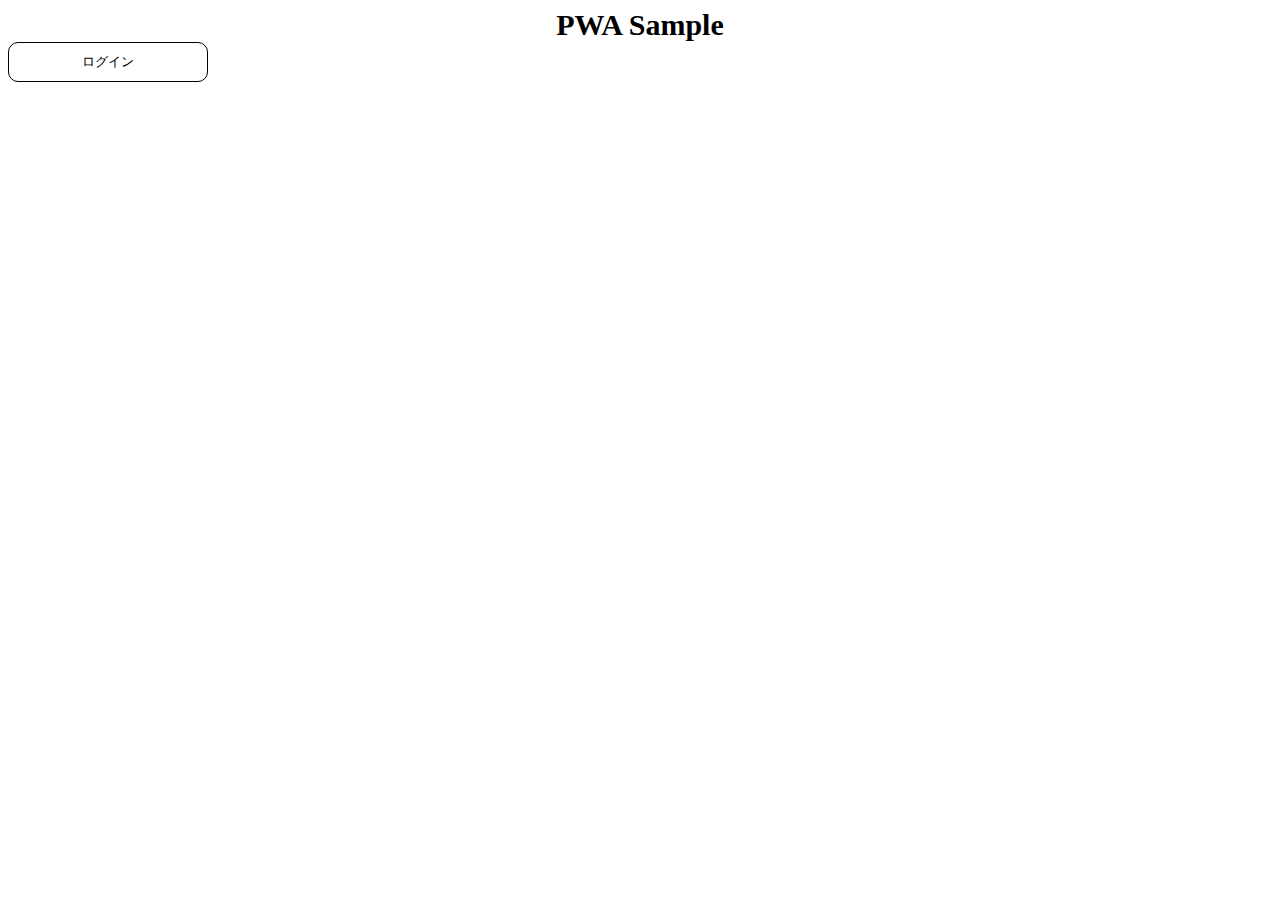
<file: index.html>
<!DOCTYPE html>
<html>

<head>
  <meta charset="utf-8">
  <meta name="viewport" content="width=device-width, initial-scale=1">
  <title>PWA Sample</title>
  <link rel="manifest" href="./manifest.json">
  <link rel="stylesheet" href="./css/style.css">
  <!-- <script src="./js/script.js" defer></script> -->

</head>

<body>
  <h1 class="main-title">PWA Sample</h1>
  <button id="online" class="btn" onclick="location.href='./onlineJudgment.html'">ログイン</button>
  <button id="offline" class="btn" onclick="location.href='./pages/menue.html'">ログイン</button>

  <script>
    if (navigator.onLine === true) {
        document.getElementById("offline").style.display = "none";
      } else {
        document.getElementById("online").style.display = "none";
      }

    if ('serviceWorker' in navigator) {
      navigator.serviceWorker.register('./sw.js').then(registration => {
      console.log('ServiceWorker registration successful.');
    }).catch(err => {
      console.log('ServiceWorker registration failed.');
    });
      }
  </script>
</body>


</html>
</file>
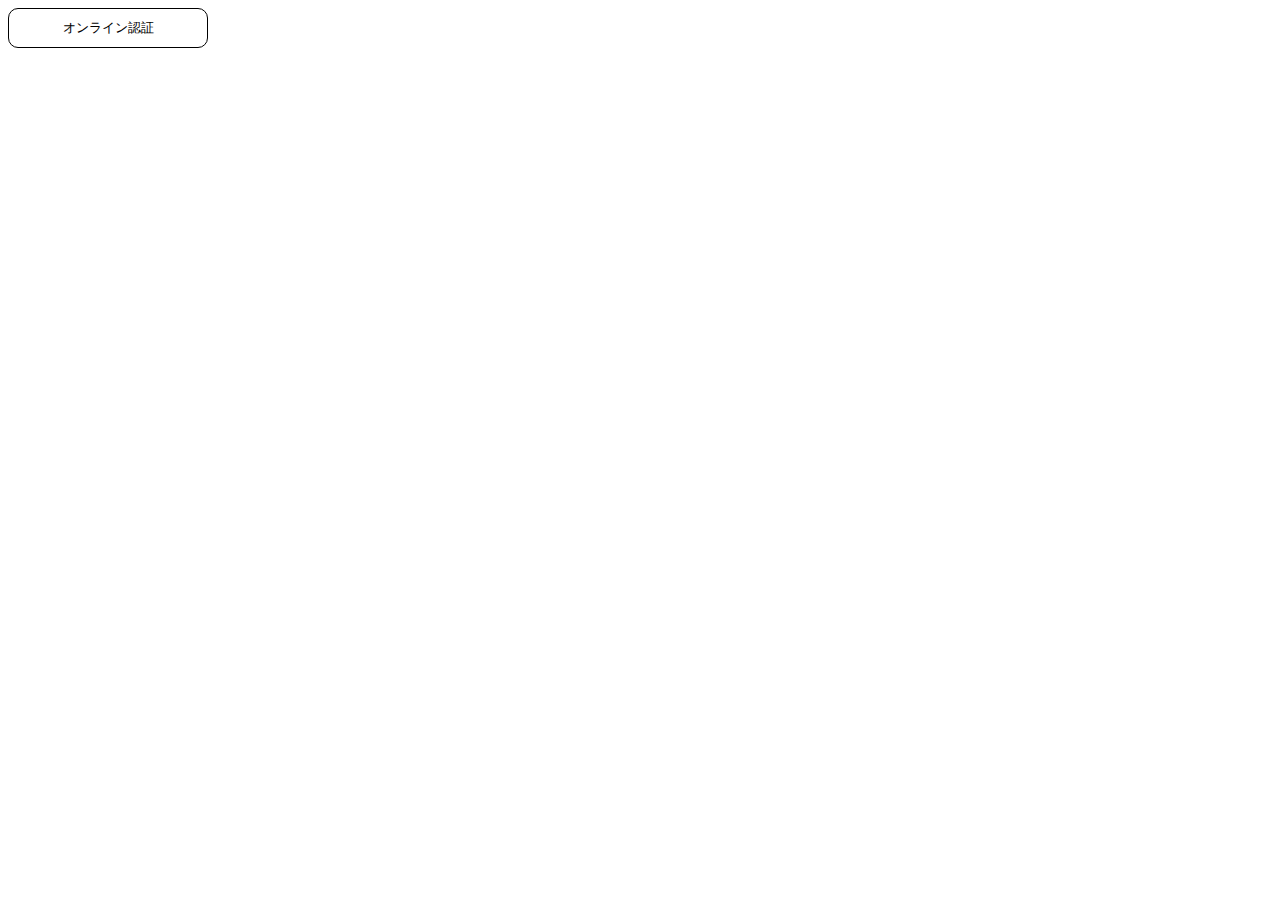
<file: onlineJudgment.html>
<!DOCTYPE html>
<html>

<head>
  <meta charset="utf-8">
  <meta name="viewport" content="width=device-width, initial-scale=1">
  <title>PWA Sample</title>
  <link rel="manifest" href="./manifest.json">
  <link rel="stylesheet" href="./css/style.css">
</head>
<body>
  <button class="btn" onclick="location.href='./pages/menue.html'">オンライン認証</button>
</body>
</html>
</file>
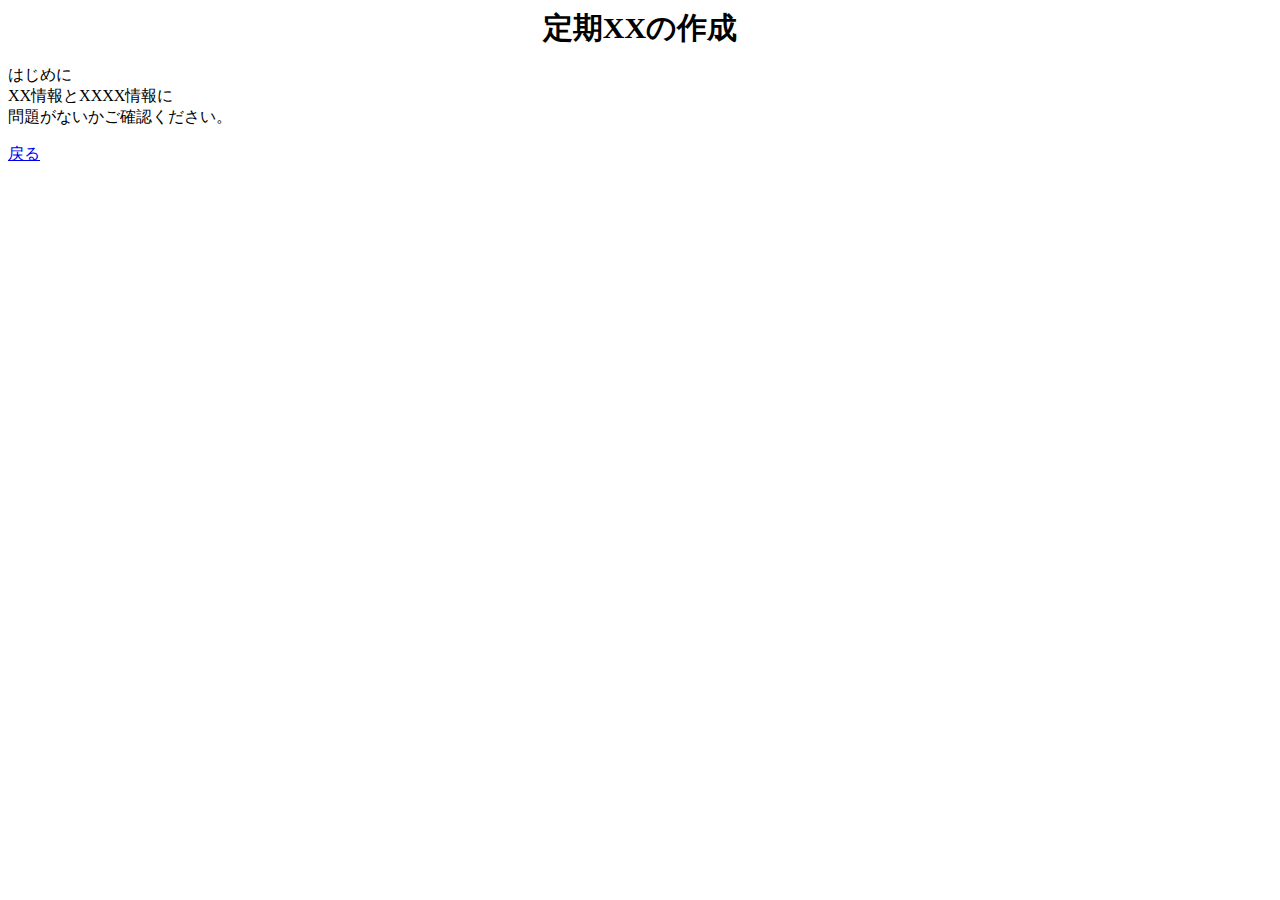
<file: pages/a.html>
<!DOCTYPE html>
<html>
<head>
	<meta charset="utf-8">
	<meta name="viewport" content="width=device-width, initial-scale=1">
	<title>PWA Sample</title>
	<link rel="manifest" href="../manifest.json">
	<link rel="stylesheet" href="../css/style.css">
</head>
<body>
	<h1 class="main-title">定期XXの作成</h1>
	<div>
		<p>はじめに<br>XX情報とXXXX情報に<br>問題がないかご確認ください。</p>
	</div>
	<div class="back"><a href="./menue.html">戻る</a></div>
</body>
</html>
</file>
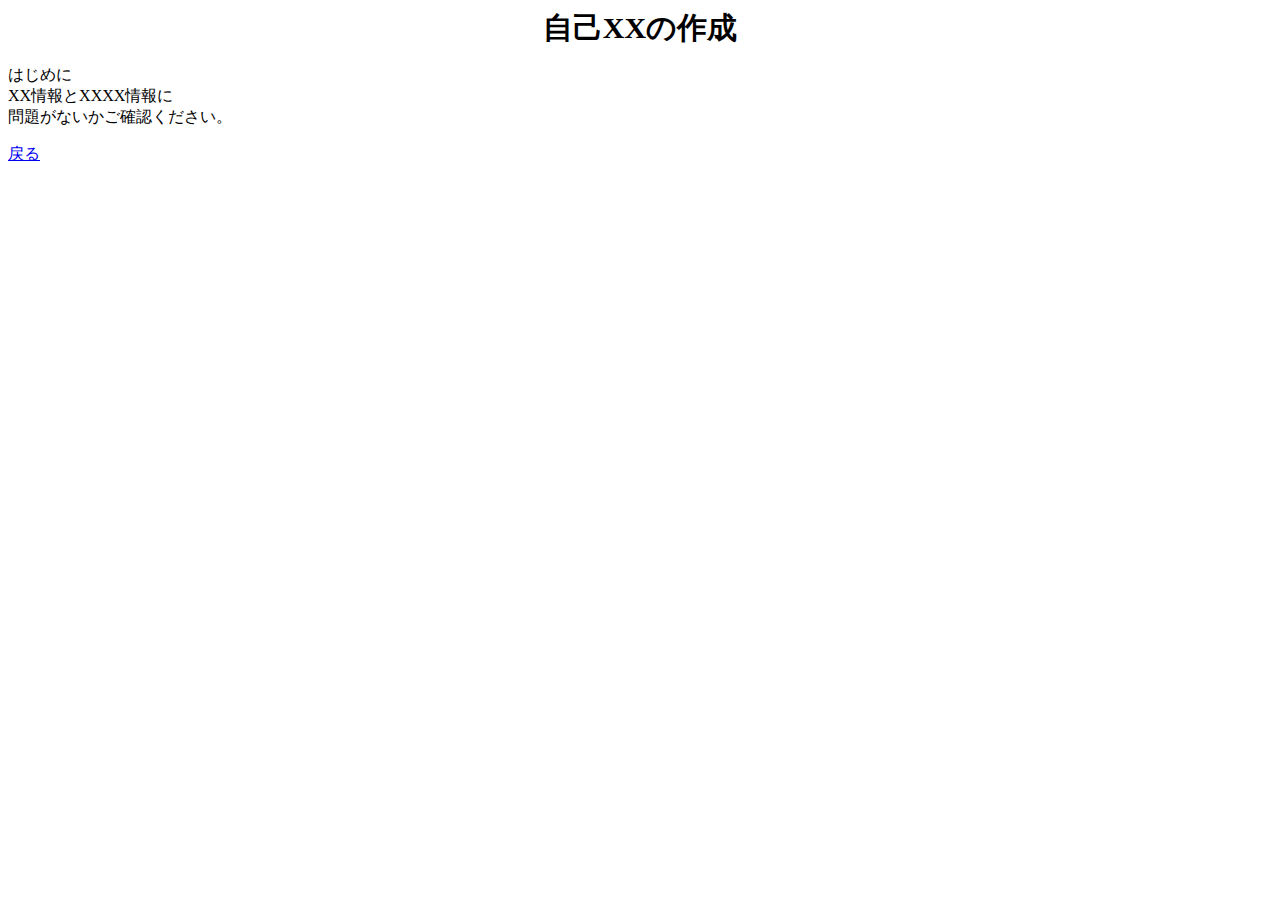
<file: pages/b.html>
<!DOCTYPE html>
<html>
<head>
	<meta charset="utf-8">
	<meta name="viewport" content="width=device-width, initial-scale=1">
	<title>PWA Sample</title>
	<link rel="manifest" href="../manifest.json">
	<link rel="stylesheet" href="../css/style.css">
</head>
<body>
	<h1 class="main-title">自己XXの作成</h1>
	<div>
		<p>はじめに<br>XX情報とXXXX情報に<br>問題がないかご確認ください。</p>
	</div>
	<div class="back"><a href="./menue.html">戻る</a></div>
</body>
</html>
</file>
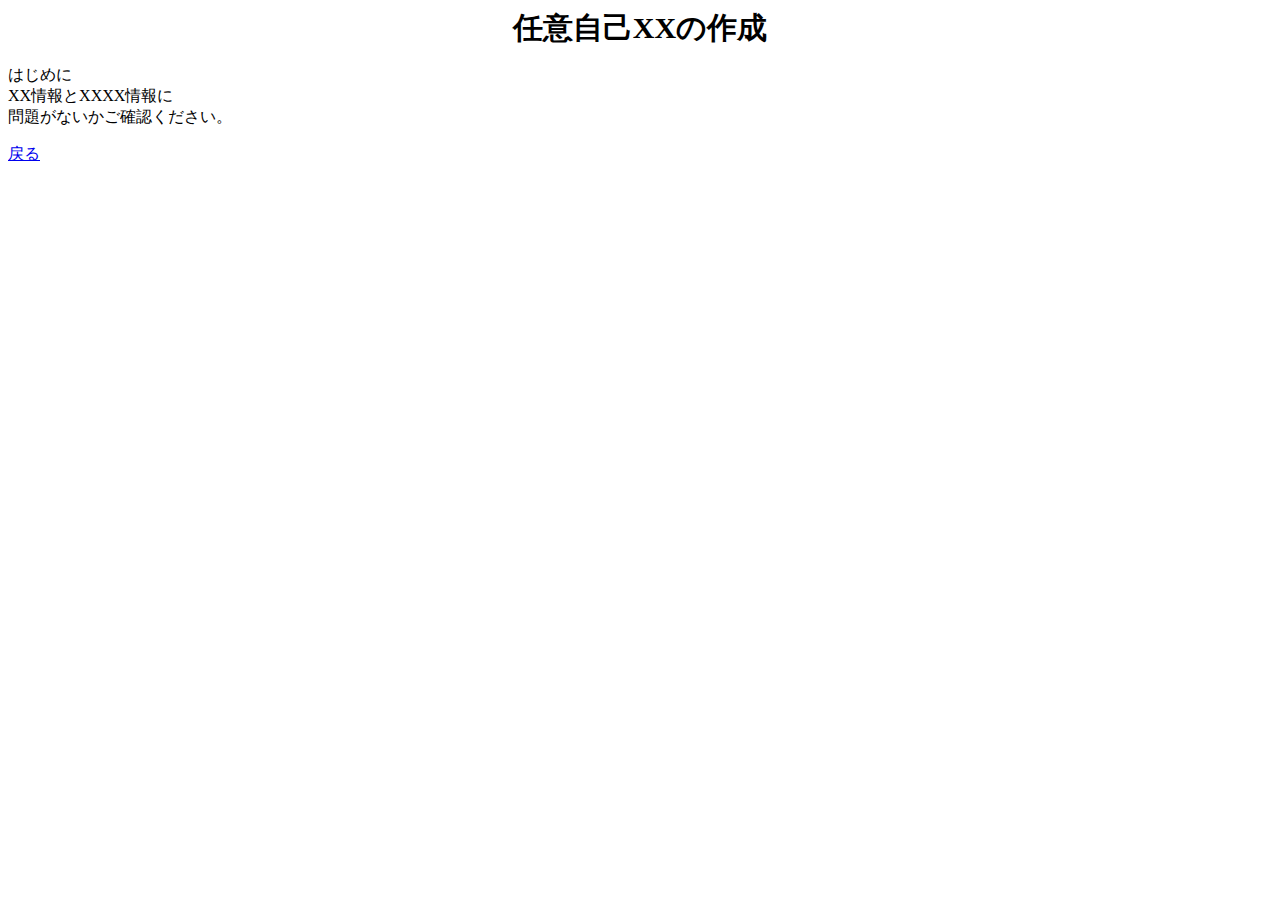
<file: pages/c.html>
<!DOCTYPE html>
<html>
<head>
  <meta charset="utf-8">
  <meta name="viewport" content="width=device-width, initial-scale=1">
  <title>PWA Sample</title>
  <link rel="manifest" href="../manifest.json">
  <link rel="stylesheet" href="../css/style.css">
</head>
<body>
  <h1 class="main-title">任意自己XXの作成</h1>
  <div>
    <p>はじめに<br>XX情報とXXXX情報に<br>問題がないかご確認ください。</p>
  </div>
  <div class="back"><a href="./menue.html">戻る</a></div>
</body>
</html>
</file>
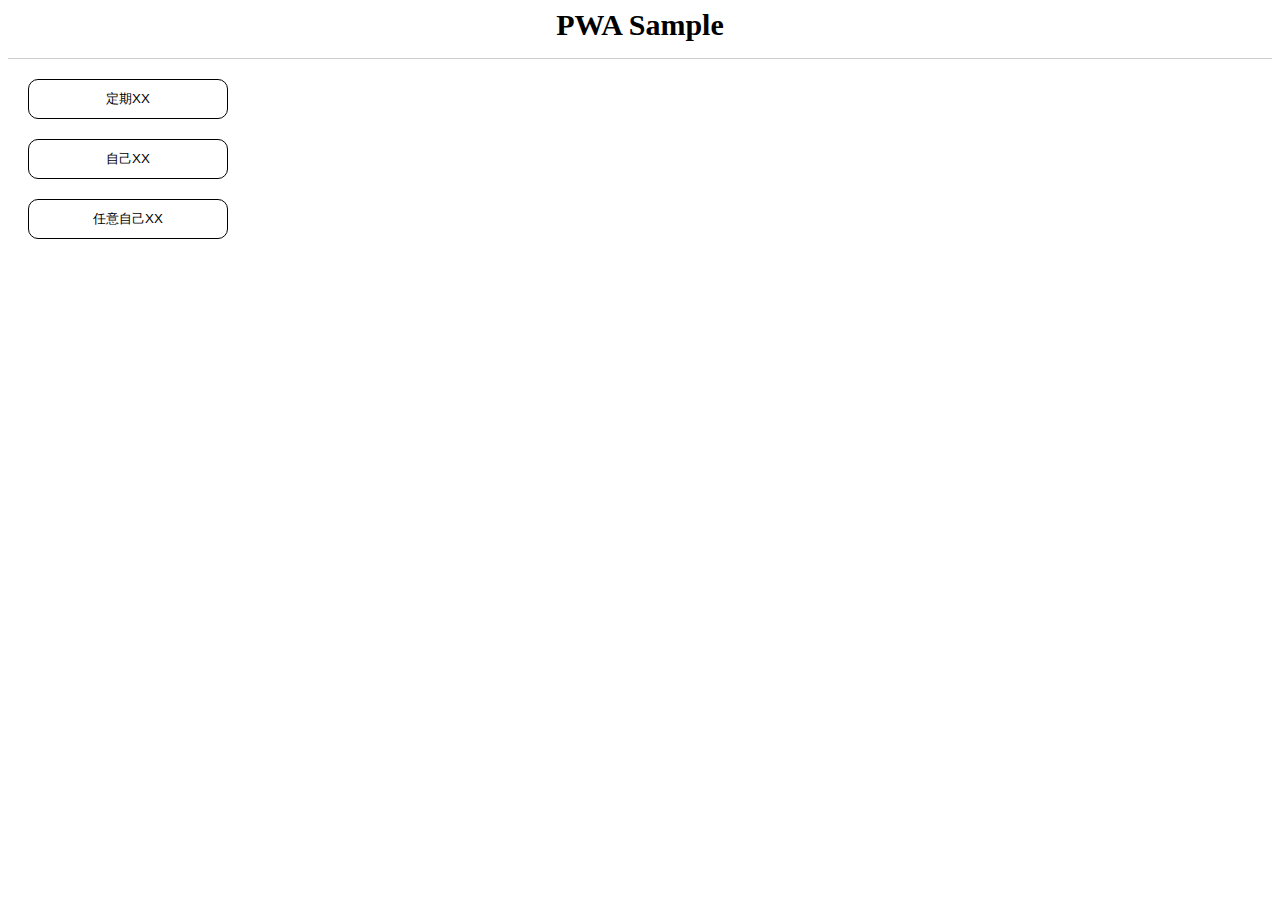
<file: pages/menue.html>
<!DOCTYPE html>
<html>

<head>
  <meta charset="utf-8">
  <meta name="viewport" content="width=device-width, initial-scale=1">
  <title>PWA Sample</title>
  <link rel="manifest" href="../manifest.json">
  <link rel="stylesheet" href="../css/style.css">
</head>

<body>
  <h1 class="main-title">PWA Sample</h1>
  <ul class="news">
    <li class="item">
        <button class="btn" onclick="location.href='./a.html'">定期XX</button>
    </li>
    <li class="item">
      <button class="btn" onclick="location.href='./b.html'">自己XX</button>
    </li>
    <li class="item">
      <button class="btn" onclick="location.href='./c.html'">任意自己XX</button>
    </li>
  </ul>

</body>

</html>
</file>
<file: css/style.css>
@charset "utf-8";

.main-title {
  text-align: center;
  font-size: 30px;
  font-weight: bold;
  margin: 0 auto;
}

.news {
  list-style-type: none;
  border-top: 1px solid #ccc;
  padding: 0;
}

.item {
  margin: 20px;
}

.btn,
button.btn {
  width: 15em;
  height: 3em;
  color: #000000;
  background-color: #fff;
  border-radius: 10px;
  border: 1px solid #000000;
}

.btn:hover,
button.btn:hover {
  color: #fff;
  background: #4db56a;
}
</file>
